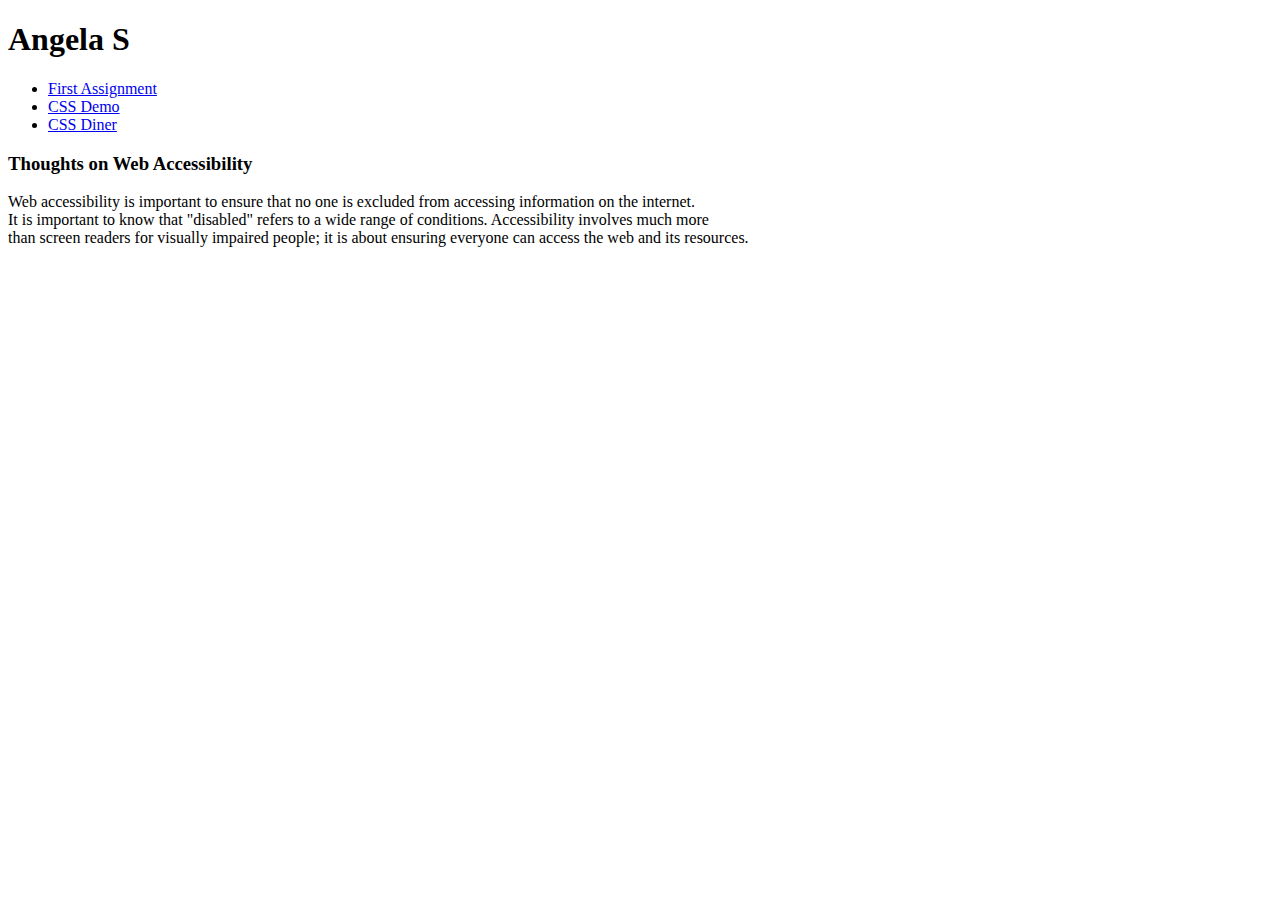
<file: index.html>
<!doctype html>

<html lang="en">
<head>
  <meta charset="utf-8">

  <title>IFSC 1310 | Angela</title>
  <meta name="description" content="My Work">
  <meta name="author" content="Angela S">

</head>

<body>
  <h1>Angela S</h1>
  <nav>
    <ul>
        <li><a href="prototype/index.html">First Assignment</a></li>
        <li><a href="css-demo/">CSS Demo</a></li>
        <li><a href="assets/img/cssdinerdone.png">CSS Diner</a></li>
    </ul>
  </nav>
  <h3>Thoughts on Web Accessibility</h3>
  <p>​Web accessibility is important to ensure that no one is excluded from accessing information on the internet. <br>
    It is important to know that "disabled" refers to a wide range of conditions. Accessibility involves much more <br> 
    than screen readers for visually impaired people; it is about ensuring everyone can access the web and its resources.</p>
</body>
</html>
</file>
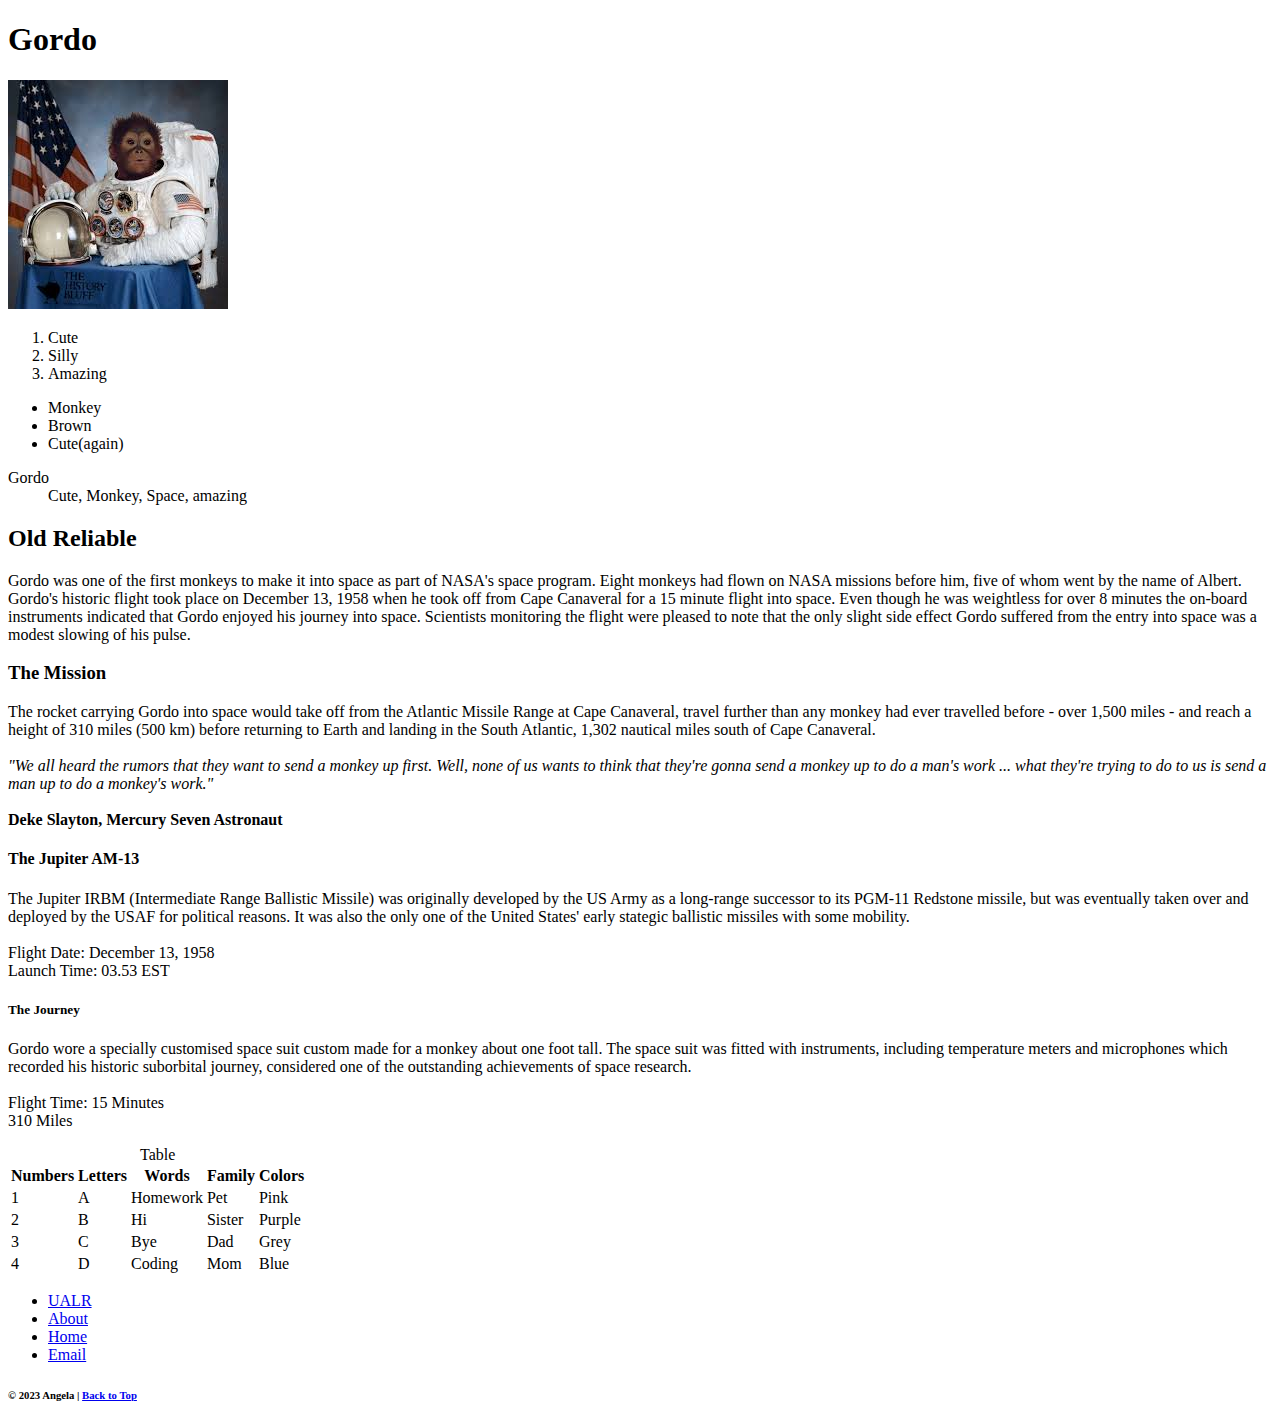
<file: prototype/index.html>
<!doctype html>
<html lang="en">
<!--Head Section requirements -->

<head> 
<!--This element's purpose is to add the title to this page-->
    <title>HTML Prototype Document</title>
    <!--This meta tag describes my page-->
    <meta name="'description" content="First Assignment in web technologies-Prototype HTML Document Assignment" />
    <meta name="author" content="Angela S" />
    <!--This is the character encoding for this page-->
    <meta name="charset" content="UTF-8" />

</head>
<!--Body requirements-->
<body>
<main>
    <header id="top"> 
        <h1>Gordo</h1> 
    </header>

    <section id="content">

<img src="assets/img/gordolol.jpeg" alt="This is Gordo" >
 <ol>
<li>Cute</li>
<li>Silly</li> 
<li>Amazing</li>
</ol>
<ul>
<li>Monkey</li>
<li>Brown</li>
<li>Cute(again) </li>
</ul>
<dl>
    <dt>Gordo</dt>
    <dd>Cute, Monkey, Space, amazing</dd>
  </dl>

    <h2>Old Reliable</h2>
    <p>Gordo was one of the first monkeys to make it into space as part of NASA's space program. Eight monkeys had flown on NASA missions before him, five of whom went by the name of Albert. <br>
Gordo's historic flight took place on December 13, 1958 when he took off from Cape Canaveral for a 15 minute flight into space. Even though he was weightless for over 8 minutes the on-board instruments indicated that Gordo enjoyed his journey into space. Scientists monitoring the flight were pleased to note that the only slight side effect Gordo suffered from the entry into space was a modest slowing of his pulse. </p>


<h3>The Mission</h3>
<p>The rocket carrying Gordo into space would take off from the Atlantic Missile Range at Cape Canaveral, travel further than any monkey had ever travelled before - over 1,500 miles - and reach a height of 310 miles (500 km) before returning to Earth and landing in the South Atlantic, 1,302 nautical miles south of Cape Canaveral. <br>
    <br> <em>"We all heard the rumors that they want to send a monkey up first. Well, none of us wants to think that they're gonna send a monkey up to do a man's work ... what they're trying to do to us is send a man up to do a monkey's work." </em> <br>
<br> <strong>Deke Slayton, Mercury Seven Astronaut</strong> </p>

<h4>The Jupiter AM-13</h4>
<p>The Jupiter IRBM (Intermediate Range Ballistic Missile) was originally developed by the US Army as a long-range successor to its PGM-11 Redstone missile, but was eventually taken over and deployed by the USAF for political reasons. It was also the only one of the United States' early stategic ballistic missiles with some mobility.
<br>
<br> Flight Date: December 13, 1958
<br> Launch Time: 03.53 EST</p>

<h5>The Journey</h5>
<p>Gordo wore a specially customised space suit custom made for a monkey about one foot tall. The space suit was fitted with instruments, including temperature meters and microphones which recorded his historic suborbital journey, considered one of the outstanding achievements of space research.
<br>
<br>Flight Time: 15 Minutes
<br>310 Miles</p>

    <table>
        <caption>Table</caption>  
        <tr>
          <th scope="col">Numbers</th>
          <th scope="col">Letters</th> 
          <th scope="col">Words</th>
          <th scope="col">Family</th>
          <th scope="col">Colors</th>
        </tr>
        <tr>
          <td>1</td>
          <td>A</td>
          <td>Homework</td> 
          <td>Pet</td>
          <td>Pink</td>
        </tr>
        <tr>
          <td>2</td>
          <td>B</td>
          <td>Hi</td>
          <td>Sister</td>
          <td>Purple</td>
        </tr>
        <tr>
          <td>3</td>
          <td>C</td>
          <td>Bye</td>
          <td>Dad</td>
          <td>Grey</td>
        </tr>
        <tr>
          <td>4</td>
          <td>D</td>
          <td>Coding</td>
          <td>Mom</td>
          <td>Blue</td>
        </tr>
      </table>
</main>
</body>

<nav>
    <ul>
      <li><a href="https://ualr.edu" target="_blank">UALR</a></li>
      <li><a href="about.html">About</a></li>
      <li><a href="#top">Home</a></li>
      <li><a href="mailto:asalinas@ualr.edu">Email</a></li>
    </ul>
  </nav>
  
  <footer>
    <h6>&copy; 2023 Angela | <a href="#top">Back to Top</a></h6>
  </footer>
</html>
</file>
